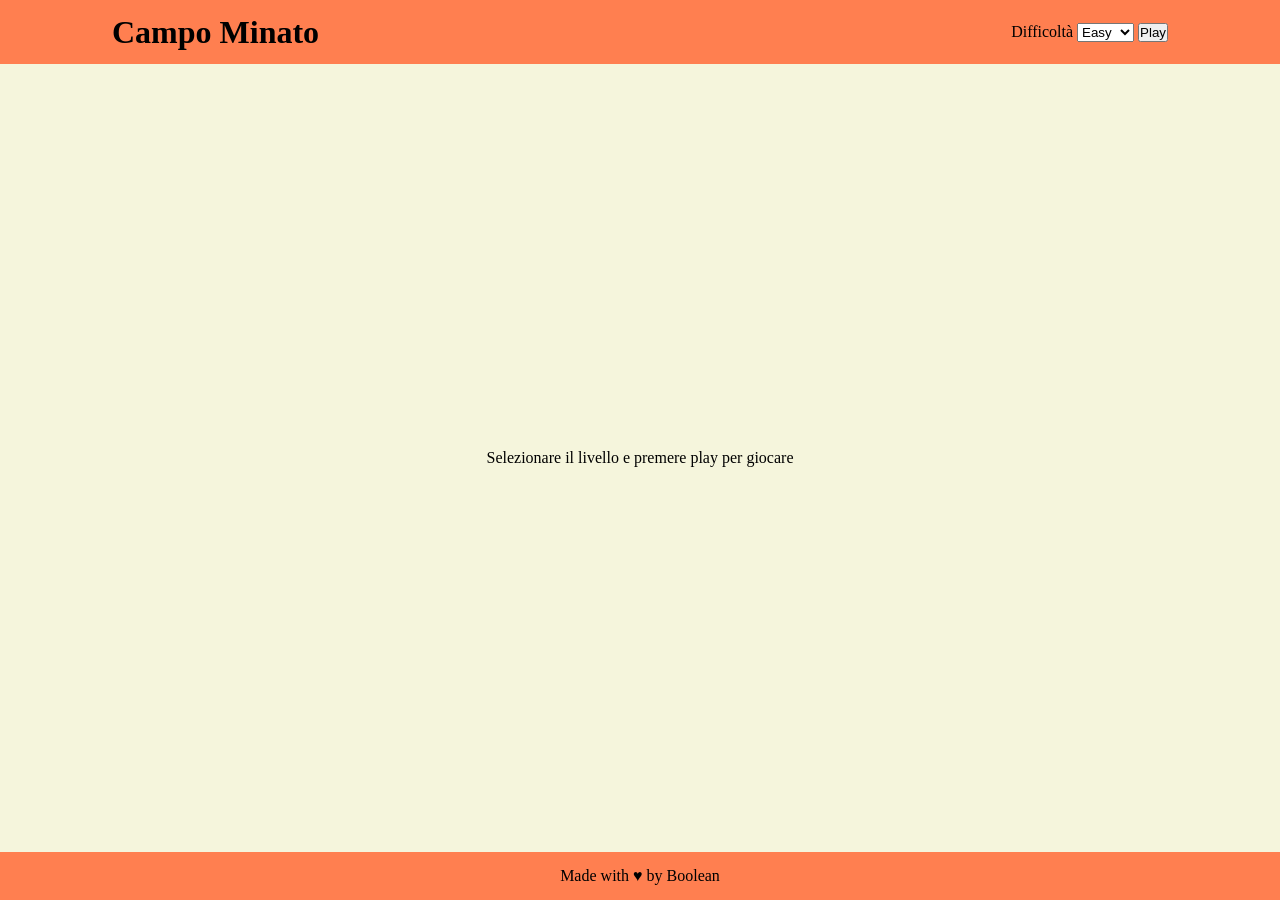
<file: js-campominato-grid-master/index.html>
<!DOCTYPE html>
<html lang="en">
<head>
	<meta charset="UTF-8">
	<meta http-equiv="X-UA-Compatible" content="IE=edge">
	<meta name="viewport" content="width=device-width, initial-scale=1.0">
	<title>campo_minato_dom</title>
	<link rel="stylesheet" href="style.css">
</head>
<body>
	<header>
		<h1>Campo Minato</h1>

		<div>
			<label for="level">Difficoltà</label>
			<select id="level">
				<option value="100" selected>Easy</option>
				<option value="81">Hard</option>
				<option value="49">Crazy</option>
			</select>
			<button id="play">Play</button>
		</div>
	</header>

	<main>
		<div class="help">Selezionare il livello e premere play per giocare</div>
		<div class="grid hidden"></div>
	</main>

	<footer>Made with ♥ by Boolean</footer>

	<script src="script.js"></script>
</body>
</html>
</file>
<file: js-campominato-grid-master/style.css>
/* GENERAL STYLE */

*{
	margin: 0;
	padding: 0;
	box-sizing: border-box;
}

/* HEADER */

header{
	display: flex;
	justify-content: space-between;
	align-items: center;
	padding-inline: 7rem;
	height: 4rem;
	background-color: coral;
}

/* MAIN */

main{
	display: flex;
	justify-content: center;
	align-items: center;
	height: calc(100vh - 7rem);
	background-color: beige;
}

.grid{
	--sideSquare: 10;
	display: flex;
	flex-wrap: wrap;
	width: 550px;
	height: 550px;
	border: 1px solid black;
	box-sizing: content-box;
}

.cell{
	width: calc(100% / var(--sideSquare));
	height: calc(100% / var(--sideSquare));
	flex-grow: 0;
	flex-shrink: 0;
	border: 1px solid black;
	display: flex;
	justify-content: center;
	align-items: center;
	cursor: pointer;
	background-color: brown;
}

.clicked{
	background-color: blue;
}

.hidden{
	display: none;
}

.mine{
	background-color: red;
}

.mine-helper{
	color: red;
}


/* FOOTER */

footer{
	display: flex;
	align-items: center;
	padding-inline: 1.5rem;
	height: 3rem;
	justify-content: center;
	background-color: coral;
}
</file>
